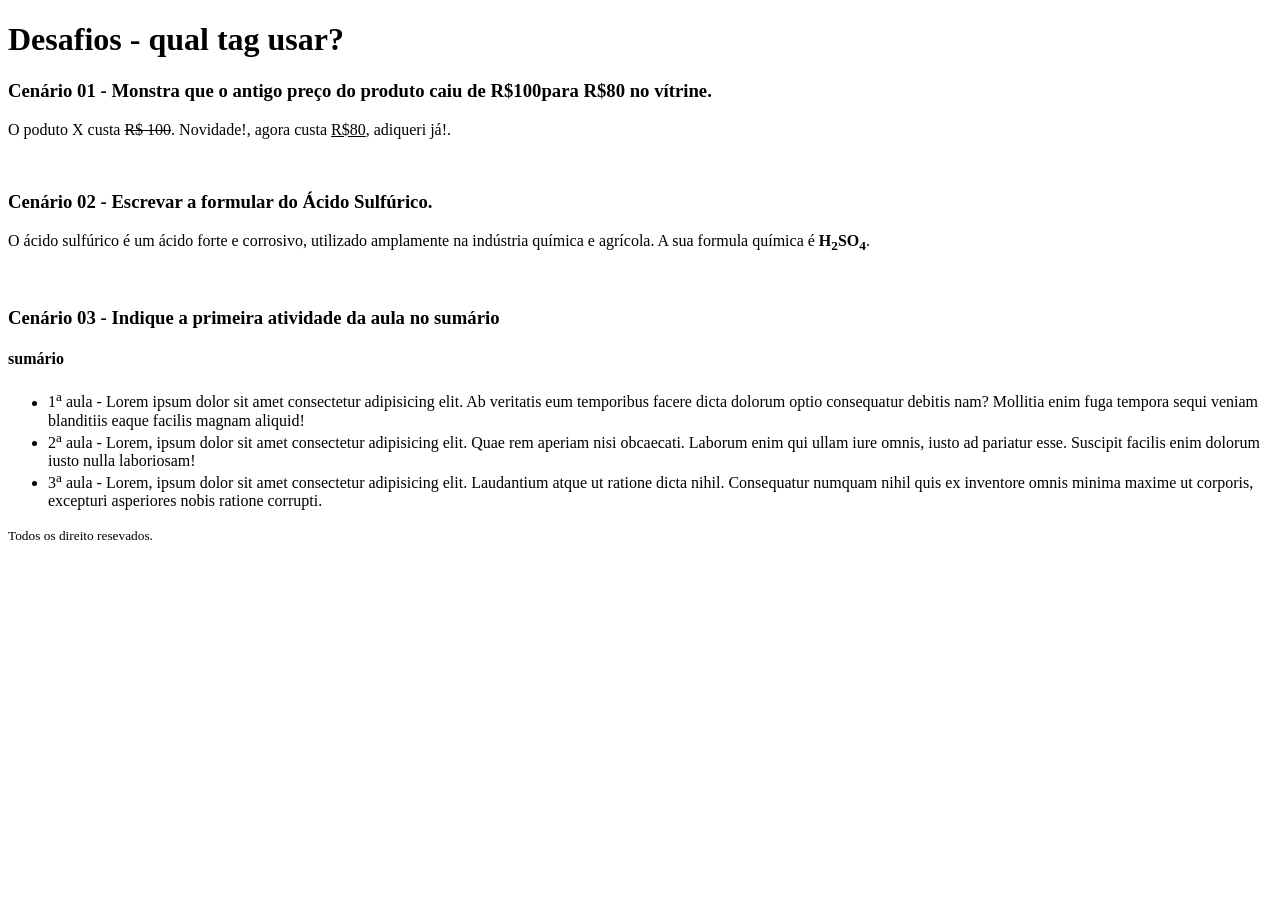
<file: html/desafio05/index.html>
<!DOCTYPE html>
<html lang="pt-br">
<head>
    <meta charset="UTF-8">
    <meta name="viewport" content="width=device-width, initial-scale=1.0">
    <title>Desafios</title>
</head>
<body>
    <header>
    <h1>Desafios - qual tag usar?</h1>
    </header>
    <p>
       <h3>
        <strong>Cenário 01</strong> - Monstra que o antigo preço do produto caiu de R$100para R$80 no vítrine.
       </h3>
    </p>
    <p>
        O poduto X custa <del>R$ 100</del>. Novidade!, agora custa <ins>R$80</ins>, adiqueri já!.
    </p><br>

    <p>
       <h3>
         <strong>Cenário 02</strong> - Escrevar a formular do Ácido Sulfúrico.
       </h3>
    </p>
    <p>
        O ácido sulfúrico é um ácido forte e corrosivo, utilizado amplamente na indústria química e agrícola. A sua formula química é <b>H<sub>2</sub>SO<sub>4</sub></b>.
    </p><br>

    <p>
        <h3><strong>Cenário 03</strong> - Indique a primeira atividade da aula no sumário</h3>
    </p>
    <p>
        <h4>sumário</h4>
        <ul>
            <li>
                1<sup>a</sup> aula - Lorem ipsum dolor sit amet consectetur adipisicing elit. Ab veritatis eum temporibus facere dicta dolorum optio consequatur debitis nam? Mollitia enim fuga tempora sequi veniam blanditiis eaque facilis magnam aliquid!
            </li>
            <li>
               2<sup>a</sup> aula - Lorem, ipsum dolor sit amet consectetur adipisicing elit. Quae rem aperiam nisi obcaecati. Laborum enim qui ullam iure omnis, iusto ad pariatur esse. Suscipit facilis enim dolorum iusto nulla laboriosam!
            </li>
            <li>
               3<sup>a</sup> aula - Lorem, ipsum dolor sit amet consectetur adipisicing elit. Laudantium atque ut ratione dicta nihil. Consequatur numquam nihil quis ex inventore omnis minima maxime ut corporis, excepturi asperiores nobis ratione corrupti.
            </li>
        </ul>
    </p>
<footer>
    <small>Todos os direito resevados.</small>
</footer>
</body>
</html>
</file>
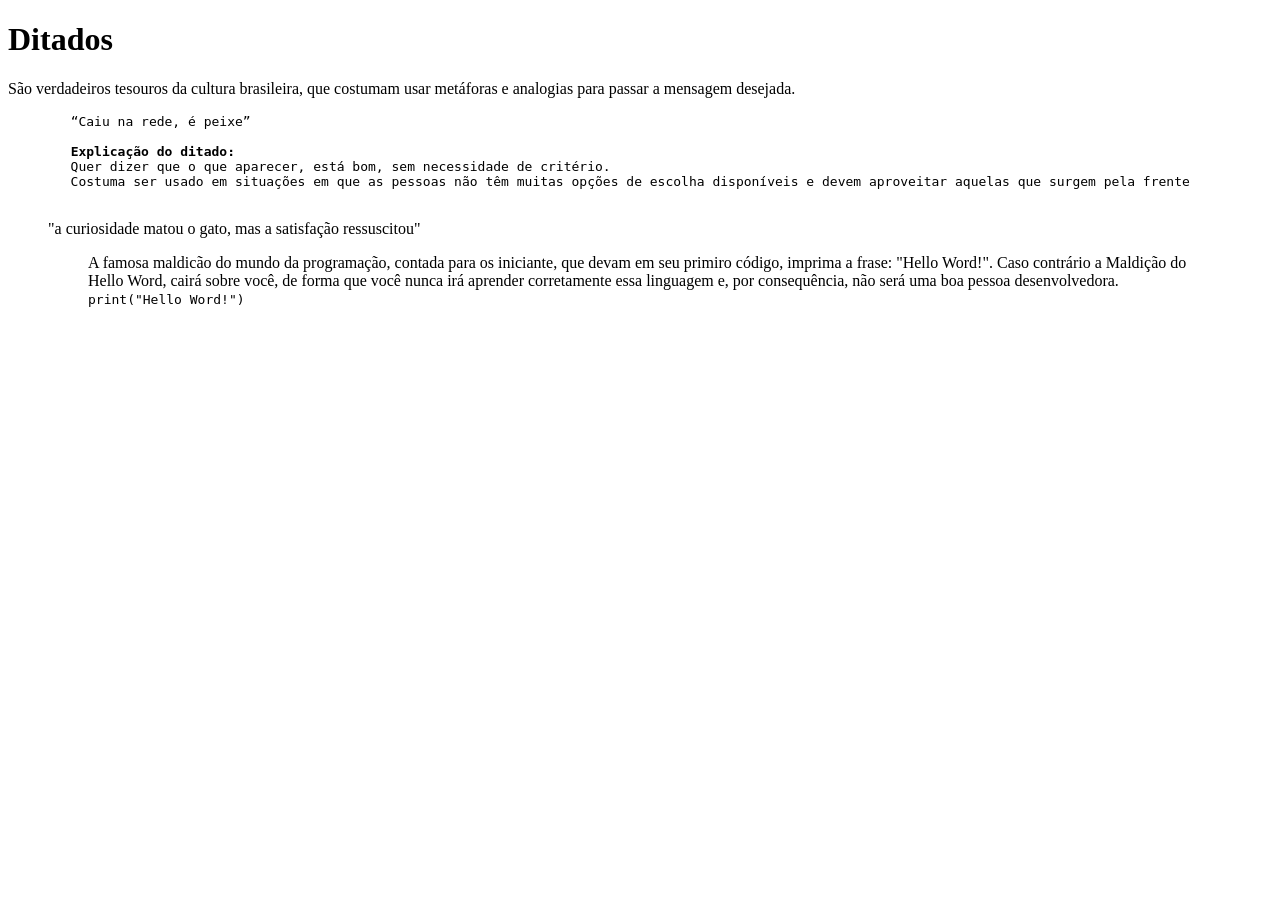
<file: html/desafio06/index.html>
<!DOCTYPE html>
<html lang="pt-br"><head>
    <meta http-equiv="Content-Type" content="text/html; charset=UTF-8">
    <meta name="viewport" content="width=device-width, initial-scale=1.0">
    <title>citações</title>
</head>
<body>
    <h1>Ditados</h1>
    <p>
        São verdadeiros tesouros da cultura brasileira, que costumam usar metáforas e analogias para passar a mensagem desejada.
       <pre>
        <q cite="./citações_files/saved_resource">Caiu na rede, é peixe</q>

        <strong>Explicação do ditado:</strong>
        Quer dizer que o que aparecer, está bom, sem necessidade de critério.
        Costuma ser usado em situações em que as pessoas não têm muitas opções de escolha disponíveis e devem aproveitar aquelas que surgem pela frente
        </pre>
    </p>
    <p>
        <blockquote cite="https://pt.wikipedia.org/wiki/A_curiosidade_matou_o_gato">"a <abbh title="desejo intenso de ver, ouvir, conhecer, experimentar algo">curiosidade</abbh> matou o gato, mas a satisfação ressuscitou"<blockquote>
    </p>
    
    <p>
        A famosa maldicão do mundo da programação, contada para os iniciante, que devam em seu primiro código, imprima a frase: "Hello Word!". Caso contrário a Maldição do Hello Word, cairá sobre você, de forma que você nunca irá aprender corretamente essa linguagem e, por consequência, não será uma boa pessoa desenvolvedora.<br>
        <code>print("Hello Word!")</code>
    </p>
</body>
</html
</file>
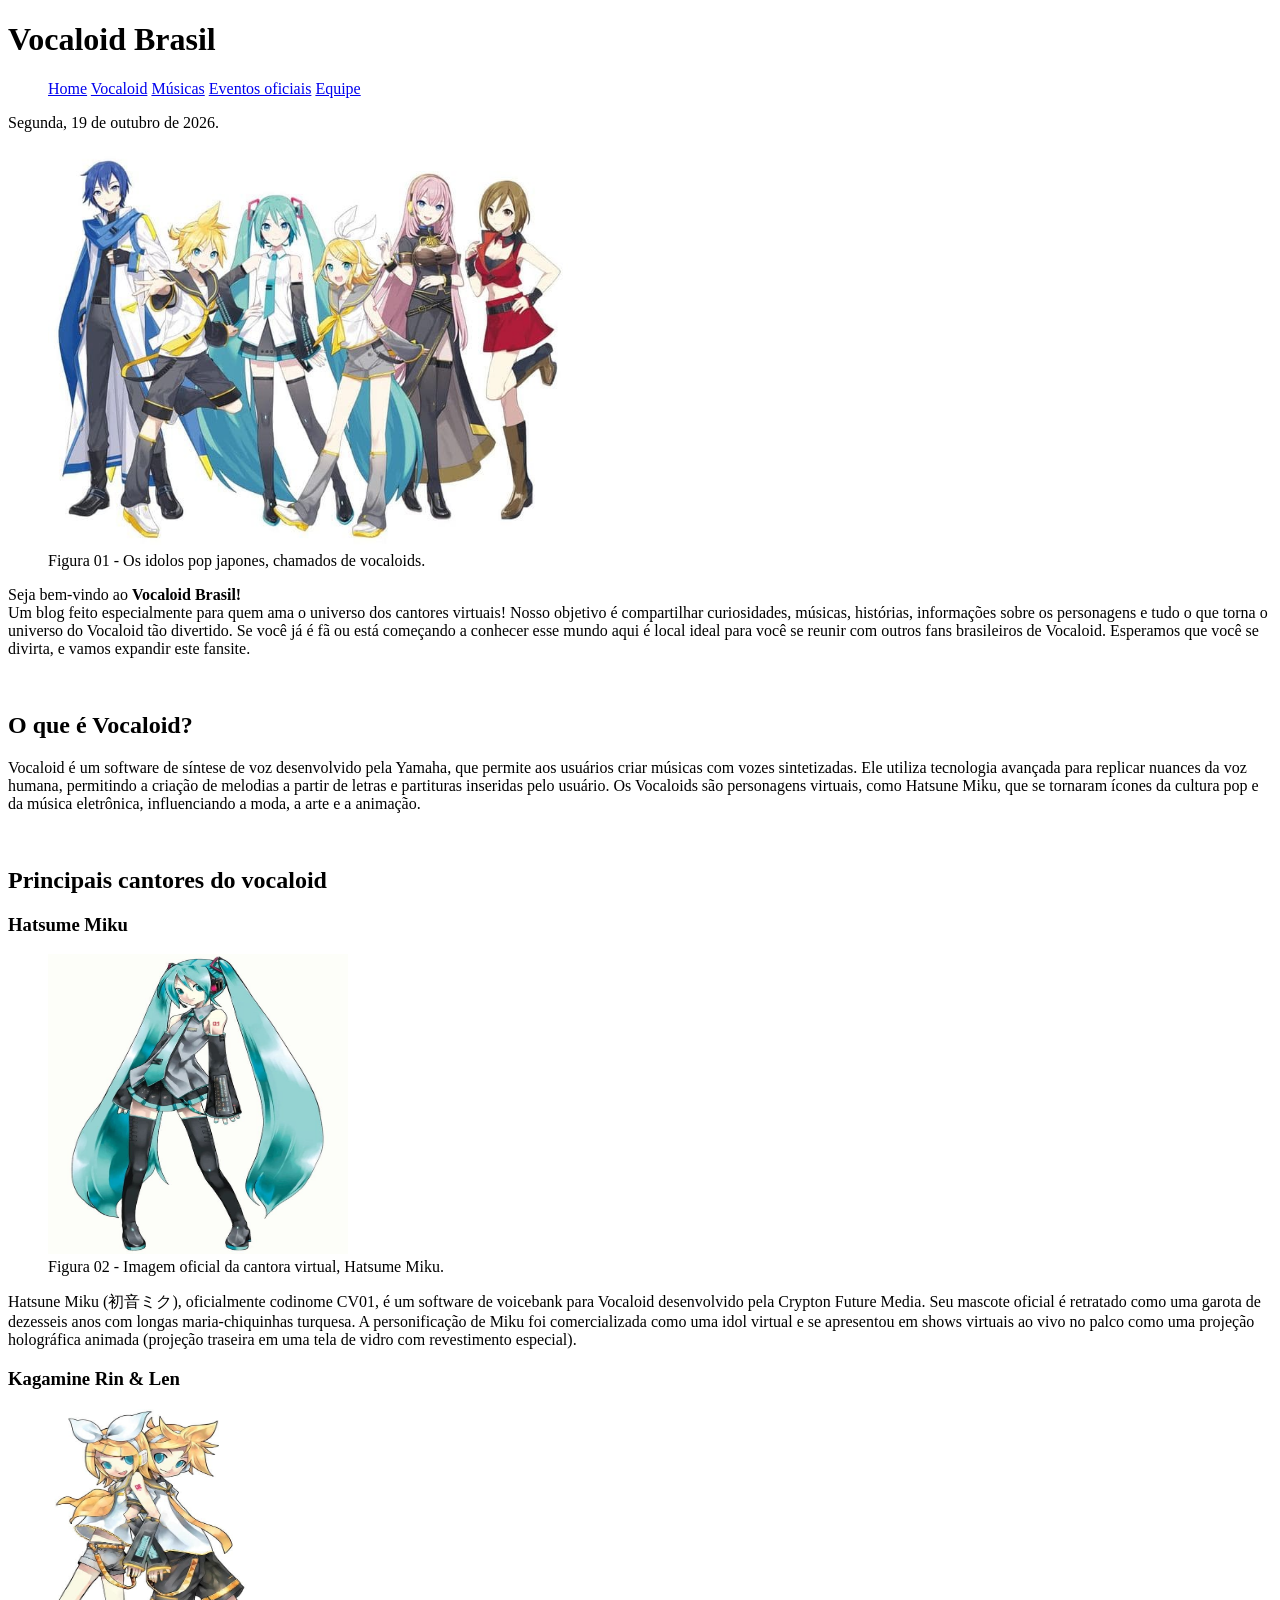
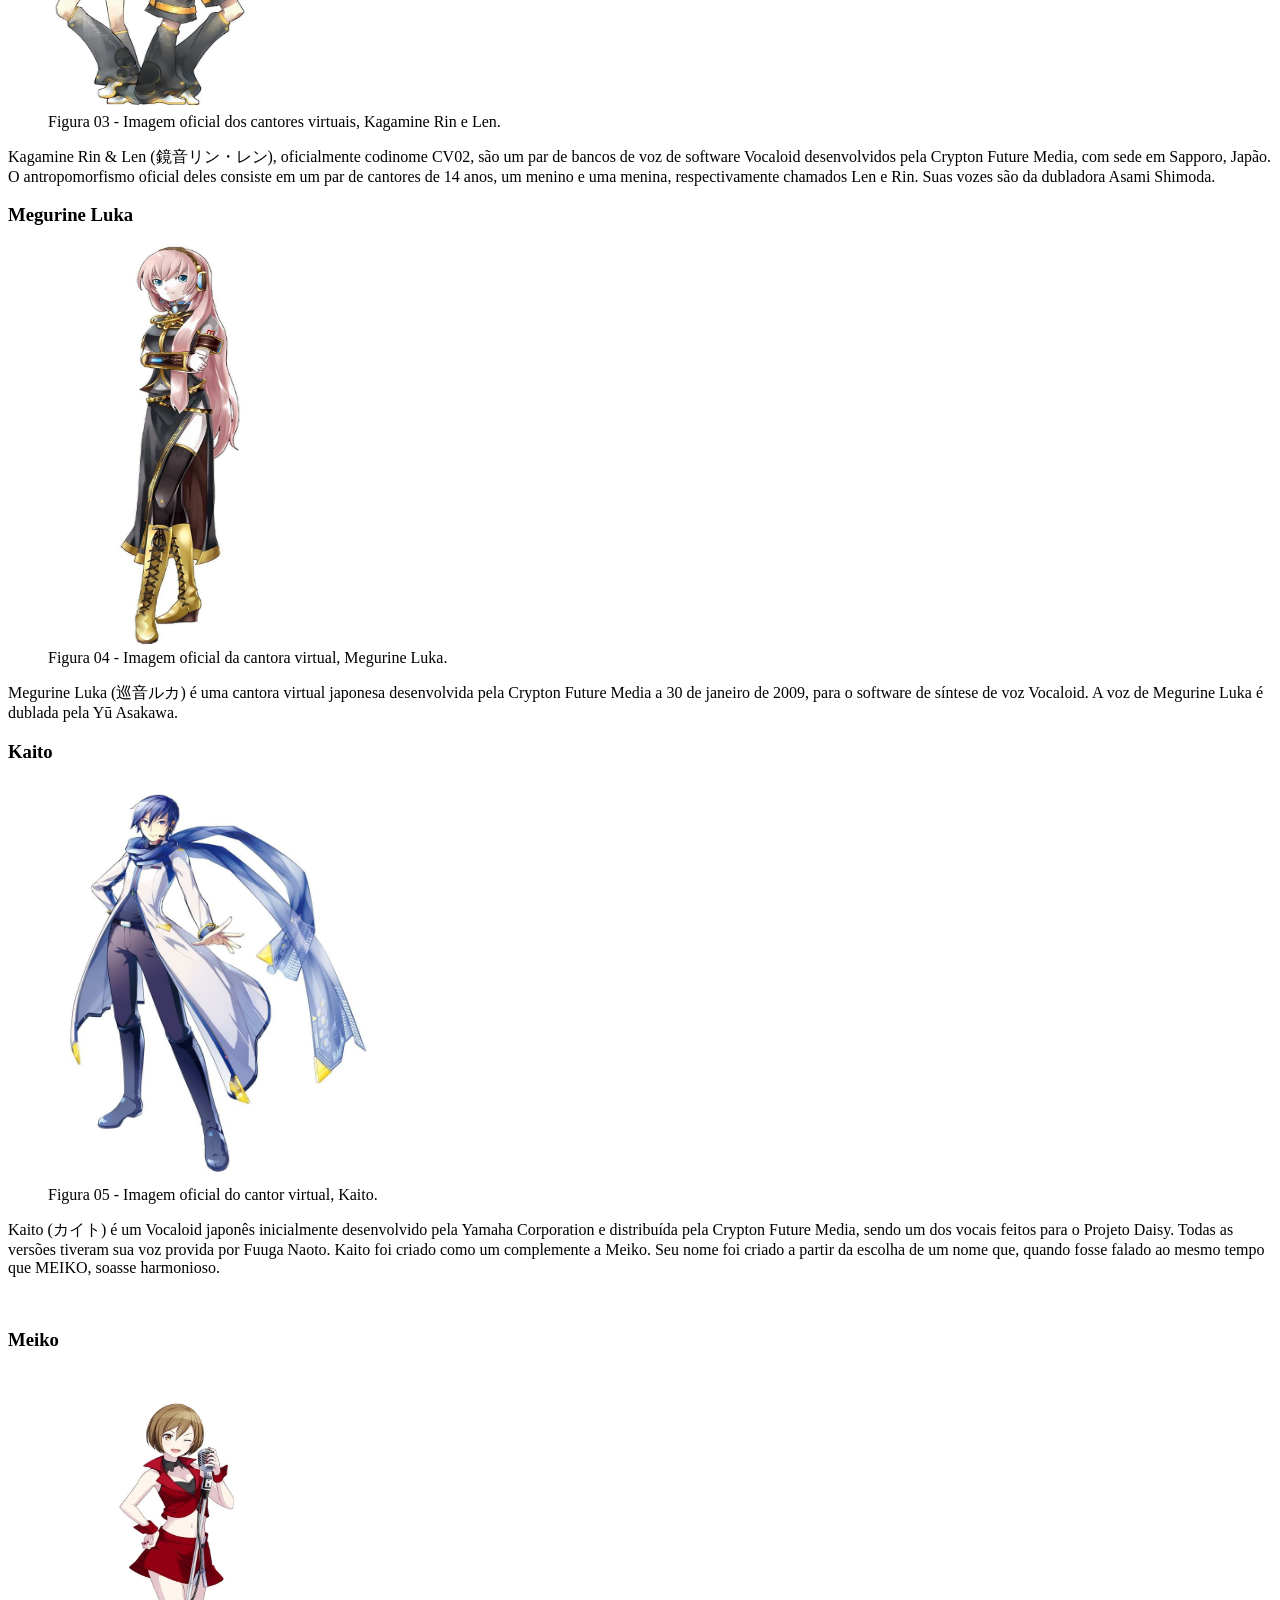
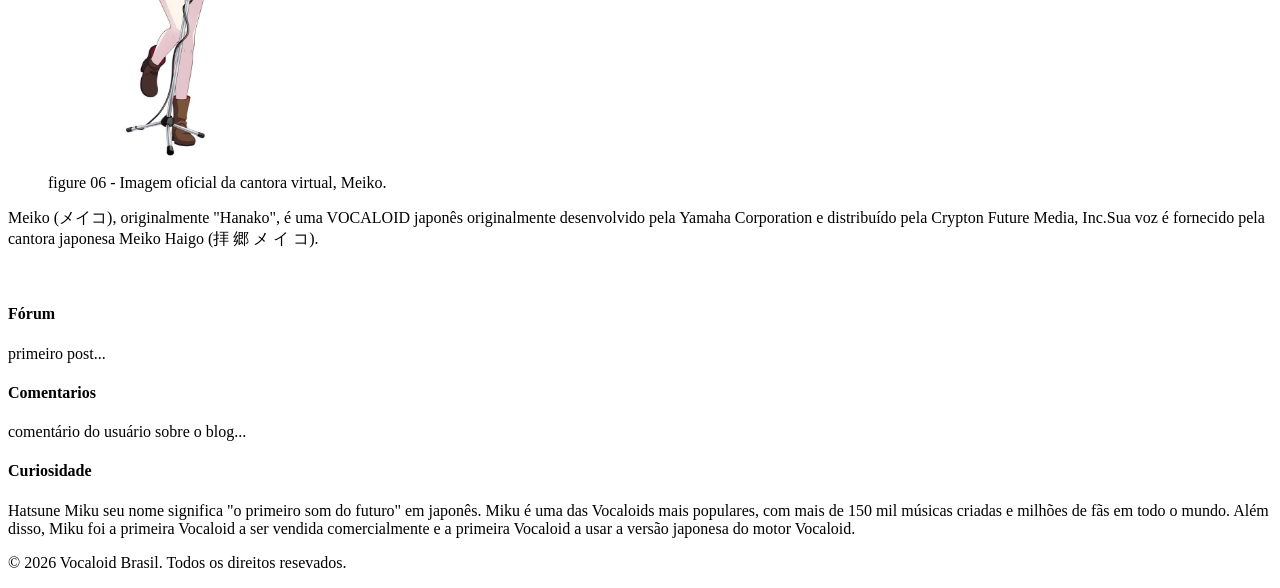
<file: html/desafio07/index.html>
<!DOCTYPE html>
<html lang="pt-br">
<head>
    <meta charset="UTF-8">
    <meta name="viewport" content="width=device-width, initial-scale=1.0">
    <title>blog</title>
    <link rel="shortcut icon" href="favicon.ico" type="image/x-icon">
</head>
<body>

    <header>
    <h1>Vocaloid Brasil</h1>
     <nav>
         <ul>
            <a href="home">Home</a>
            <a href="personagens">Vocaloid</a>
            <a href="music">Músicas</a>
            <a href="eventos">Eventos oficiais</a>
            <a href="team">Equipe</a>
         </ul>
     </nav>
    </header>
    
    <main>

        <section id="introducao">
            <time datetime="2026-10-19">Segunda, 19 de outubro de 2026.</time>
            <br>
            <figure>
                <img src="turmavocaloid.jpg" alt="personagens Principais do vocaloid" width="520" height="400">
                <figcaption>Figura 01 - Os idolos pop japones, chamados de vocaloids.</figcaption>
            </figure>

            <p>
              Seja bem-vindo ao <strong>Vocaloid Brasil!</strong>
            <br>
             Um blog feito especialmente para quem ama o universo dos cantores virtuais! Nosso objetivo é compartilhar curiosidades, músicas, histórias, informações sobre os personagens e tudo o que torna o universo do Vocaloid tão divertido. Se você já é fã ou está começando a conhecer esse mundo aqui é local ideal para você se reunir com outros fans brasileiros de Vocaloid. Esperamos que você se divirta, e vamos expandir este fansite. 
            </p>
             <br>
            <h2>O que é Vocaloid?</h2>
             <p>
                Vocaloid é um software de síntese de voz desenvolvido pela Yamaha, que permite aos usuários criar músicas com vozes sintetizadas. Ele utiliza tecnologia avançada para replicar nuances da voz humana, permitindo a criação de melodias a partir de letras e partituras inseridas pelo usuário. Os Vocaloids são personagens virtuais, como Hatsune Miku, que se tornaram ícones da cultura pop e da música eletrônica, influenciando a moda, a arte e a animação.
             </p>
             <br>
        </section>

        <section id="cantores">
           <h2>Principais cantores do vocaloid</h2>
           <h3>Hatsume Miku</h3>
           <figure>
             <img src="miku.jpg" alt="miku Hatsume" width="300" height="300">
             <figcaption>Figura 02 - Imagem oficial da cantora virtual, Hatsume Miku.</figcaption>
           </figure>
         
           <p>
              Hatsune Miku (初音ミク), oficialmente codinome CV01, é um software de voicebank para Vocaloid desenvolvido pela Crypton Future Media. Seu mascote oficial é retratado como uma garota de dezesseis anos com longas maria-chiquinhas turquesa. A personificação de Miku foi comercializada como uma idol virtual e se apresentou em shows virtuais ao vivo no palco como uma projeção holográfica animada (projeção traseira em uma tela de vidro com revestimento especial).
           </p>

           <h3>Kagamine Rin & Len</h3>
           <figure>
               <img src="len&rin.jpg" alt="len & rin" width="200" height="300">
               <figcaption>Figura 03 - Imagem oficial dos cantores virtuais, Kagamine Rin e Len.</figcaption>
           </figure>
           <p>
              Kagamine Rin & Len (鏡音リン・レン), oficialmente codinome CV02, são um  par de bancos de voz de software Vocaloid desenvolvidos pela Crypton Future Media, com sede em Sapporo, Japão. O antropomorfismo oficial deles consiste em um par de cantores de 14 anos, um menino e uma menina, respectivamente chamados Len e Rin. Suas vozes são da dubladora Asami Shimoda.
           </p>

           <h3>Megurine Luka</h3>
               <figure>
                 <img src="luka.jpg" alt="" width="280" height="400">
                 <figcaption> Figura 04 - Imagem oficial da cantora virtual, Megurine Luka.</figcaption>
               </figure>
           
           <p>
              Megurine Luka (巡音ルカ) é uma cantora virtual japonesa desenvolvida pela Crypton Future Media a 30 de janeiro de 2009, para o software de síntese de voz Vocaloid. A voz de Megurine Luka é dublada pela Yū Asakawa.
            </p>

           <h3>Kaito</h3>
              <figure>
                 <img src="Kaito (1).jpg" alt="" width="330" height="400">
                 <figcaption>Figura 05 - Imagem oficial do cantor virtual, Kaito.</figcaption>
              </figure>

           <p>
              Kaito (カイト) é um Vocaloid japonês inicialmente desenvolvido pela Yamaha Corporation e distribuída pela Crypton Future Media, sendo um dos vocais feitos para o Projeto Daisy. Todas as versões tiveram sua voz provida por Fuuga Naoto. Kaito foi criado como um complemente a Meiko. Seu nome foi criado a partir da escolha de um nome que, quando fosse falado ao mesmo tempo que MEIKO, soasse harmonioso.
            </p>
           <br>

           <h3>Meiko</h3>
             <figure>
                <img src="MEIKO (1).jpg" alt="" width="250" height="400">
                <figcaption>figure 06 - Imagem oficial da cantora virtual, Meiko.</figcaption>
             </figure>
           
           <p>
            Meiko (メイコ), originalmente "Hanako", é uma VOCALOID japonês originalmente desenvolvido pela Yamaha Corporation e distribuído pela Crypton Future Media, Inc.Sua voz é fornecido pela cantora japonesa Meiko Haigo (拝 郷 メ イ コ).
           </p>
           <br>
        </section>

        <article id="forum">
            <h4>Fórum</h4>
            <p>
                primeiro post...
            </p>
        </article>

        <article id="comentario">
         <h4>Comentarios</h4>
            <p>
               comentário do usuário sobre o blog...
            </p>
        </article>

        <aside>
           <h4>Curiosidade</h4>
           <P>
              Hatsune Miku seu nome significa "o primeiro som do futuro" em japonês. Miku é uma das Vocaloids mais populares, com mais de 150 mil músicas criadas e milhões de fãs em todo o mundo. Além disso, Miku foi a primeira Vocaloid a ser vendida comercialmente e a primeira Vocaloid a usar a versão japonesa do motor Vocaloid.
           </P>
        </aside>

    </main>

    <footer>
        <p>
        &copy; 2026 Vocaloid Brasil. Todos os direitos resevados.
        </p>
    </footer>
</body>
</html>
</file>
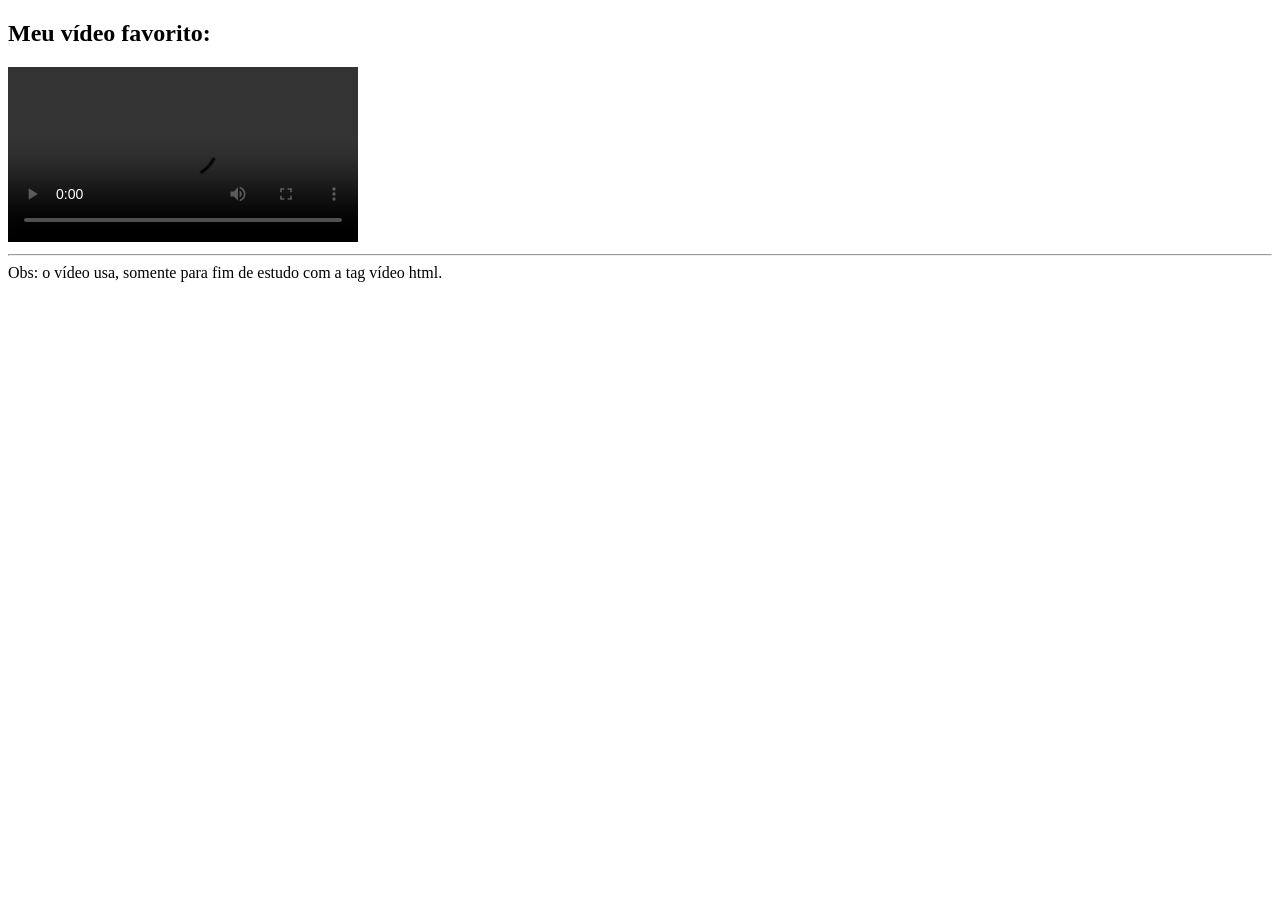
<file: html/desafio08/index.html>
<!DOCTYPE html>
<html lang="pt-br">
<head>
    <meta charset="UTF-8">
    <meta name="viewport" content="width=device-width, initial-scale=1.0">
    <title>tag video</title>
</head>
<body>
    <main>
    <section>
      <h1>Meu vídeo favorito:</h1>
      <video controls autoplay loop width="350">
       <source src="c:\Users\sabri\OneDrive\Documentos\midia\miku dançando.mp4">
        Seu navegador não suporta a reprodução de vídeos.
      </video>
      <hr>
    </main>

    <footer>
      Obs: o vídeo usa, somente para fim de estudo com a tag vídeo html.
    </footer>
</body>
</html>
</file>
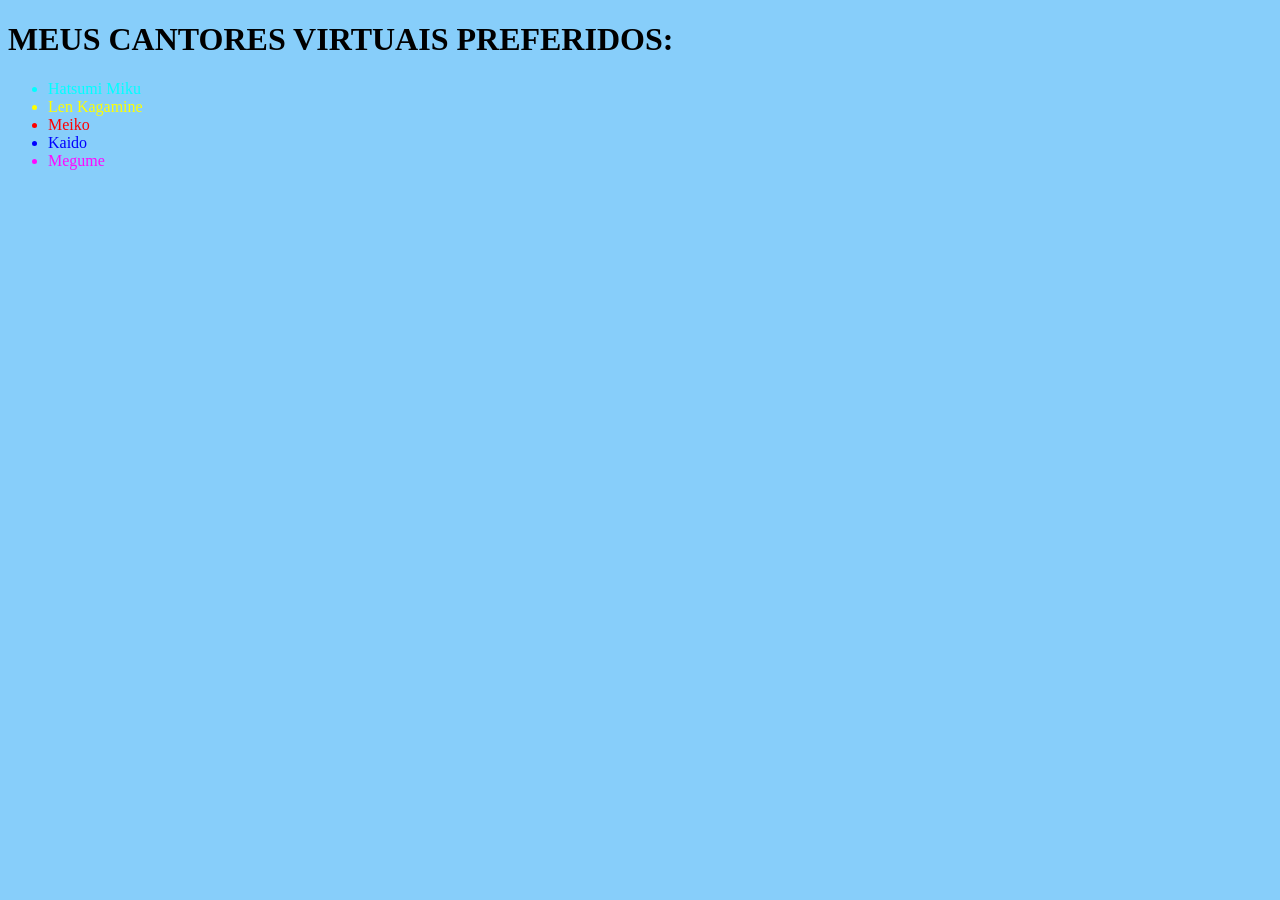
<file: html/desafio09/index.html>
<!DOCTYPE html>
<html lang="pt-br">
<head>
    <meta charset="UTF-8">
    <meta name="viewport" content="width=device-width, initial-scale=1.0">
    <title>Testando css inline</title>
</head>
<body style="background-color: lightskyblue;">
    <h1 style="text-transform: uppercase;">Meus cantores virtuais preferidos:</h1>
    <p>
        <ul>
            <li style="color:aqua;">Hatsumi Miku</li>
            <li style="color:yellow;">Len Kagamine</li>
            <li style="color:red;">Meiko</li>
            <li style="color:blue;">Kaido</li>
            <li style="color:rgb(255, 9, 255)">Megume</li>
        </ul>
    </p>
</body>
</html>
</file>
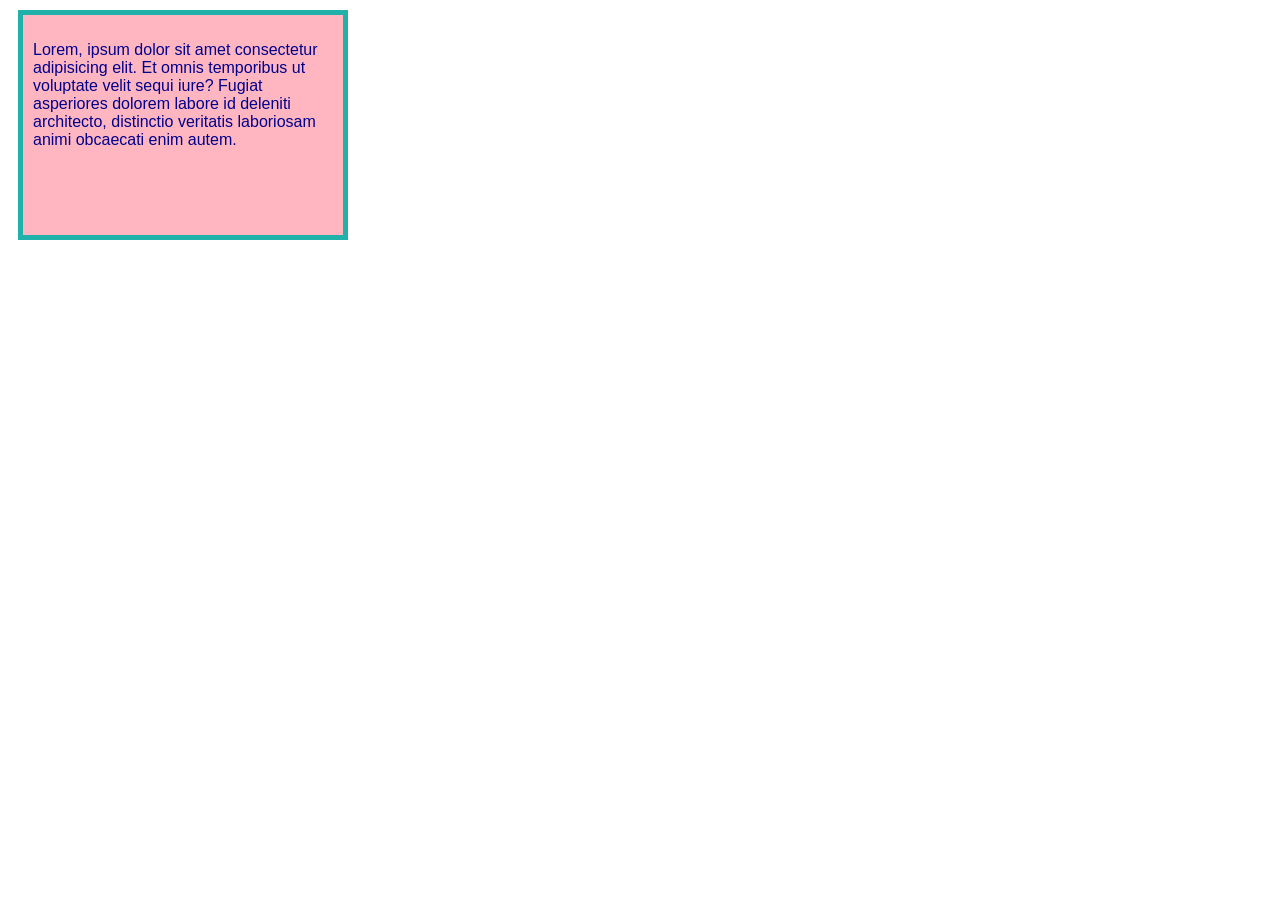
<file: html/desafio11/index.html>
<!DOCTYPE html>
<html lang="pt-br">
<head>
    <meta charset="UTF-8">
    <meta name="viewport" content="width=device-width, initial-scale=1.0">
    <title>box model</title>
    <style>
        section{
            width: 300px;
            height: 200px;
            background-color: lightpink;
            border: 5px solid  lightseagreen;
            padding: 10px;
            margin: 10px;
            font-family: 'Franklin Gothic Medium', 'Arial Narrow', Arial, sans-serif;
            color: darkblue;
            
        }
    </style>
</head>
<body>
    <header>
      <section> <p>Lorem, ipsum dolor sit amet consectetur adipisicing elit. Et omnis temporibus ut voluptate velit sequi iure? Fugiat asperiores dolorem labore id deleniti architecto, distinctio veritatis laboriosam animi obcaecati enim autem.</p>
      </section>
    </header>
</body>
</html>
</file>
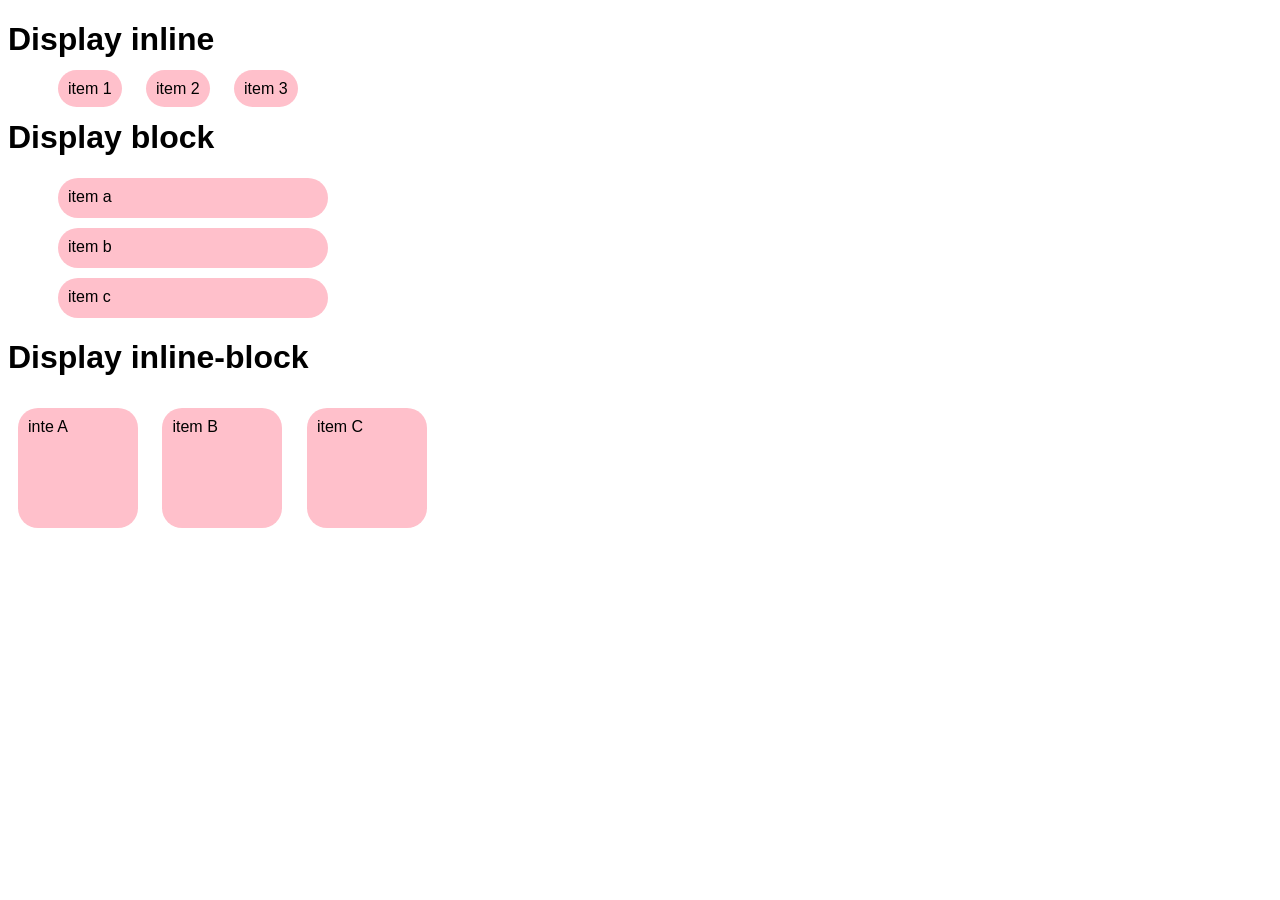
<file: html/desafio10/display.html>
<!DOCTYPE html>
<html lang="en">
<head>
    <meta charset="UTF-8">
    <meta name="viewport" content="width=device-width, initial-scale=1.0">
    <title>box model</title>
    <link rel="stylesheet" href="style.css">
</head>
<body>
    <h1>Display inline</h1>
        <ul>
            <li>item 1</li>
            <li>item 2</li>
            <li>item 3</li>
        </ul>

    <h1>Display block</h1>
        <ol>
            <li>item a</li>
            <li>item b</li>
            <li>item c</li>
        </ol>
   
    
    <div>
    <h1>Display inline-block</h1>
        <li>inte A</li>
        <li>item B</li>
        <li>item C</li>
    </div>
</body>
</html>
</file>
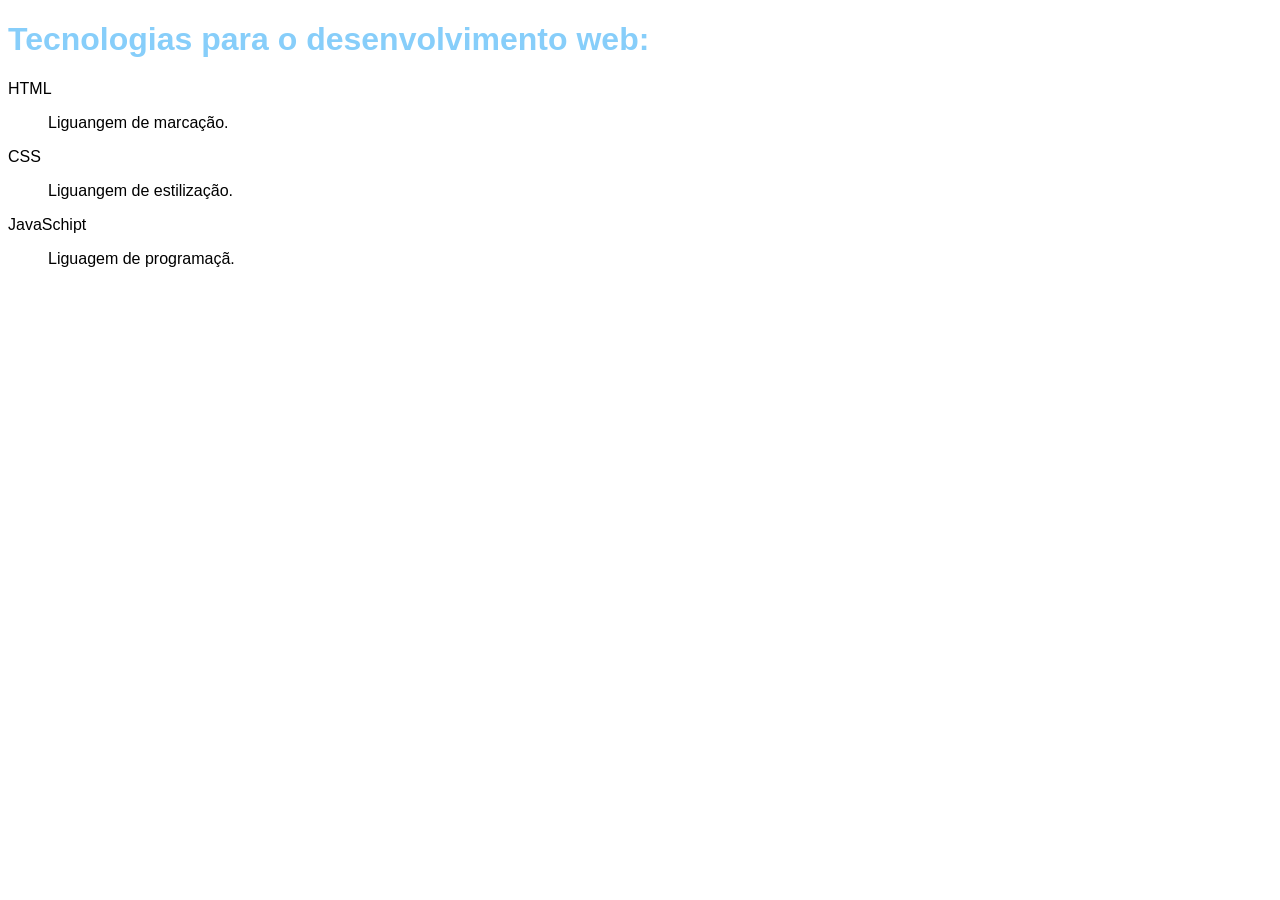
<file: html/Exercicio add/lista.html>
<!DOCTYPE html>
<html lang="en">
<head>
    <meta charset="UTF-8">
    <meta name="viewport" content="width=device-width, initial-scale=1.0">
    <title>Lista de definicao</title>
    <style>
        *{
            font-family: Arial, Helvetica, sans-serif;
        }
        h1{
            color:lightskyblue;
        }
    </style>
</head>
<body>
    <h1>Tecnologias para o desenvolvimento web:</h1>
    <dt>
        <dl>HTML</dl>
        <dd>Liguangem de marcação.</dd>
        <dl>CSS</dl>
        <dd>Liguangem de estilização.</dd>
        <dl>JavaSchipt</dl>
        <dd>Liguagem de programaçã.</dd>
    </dt>
</body>
</html>
</file>
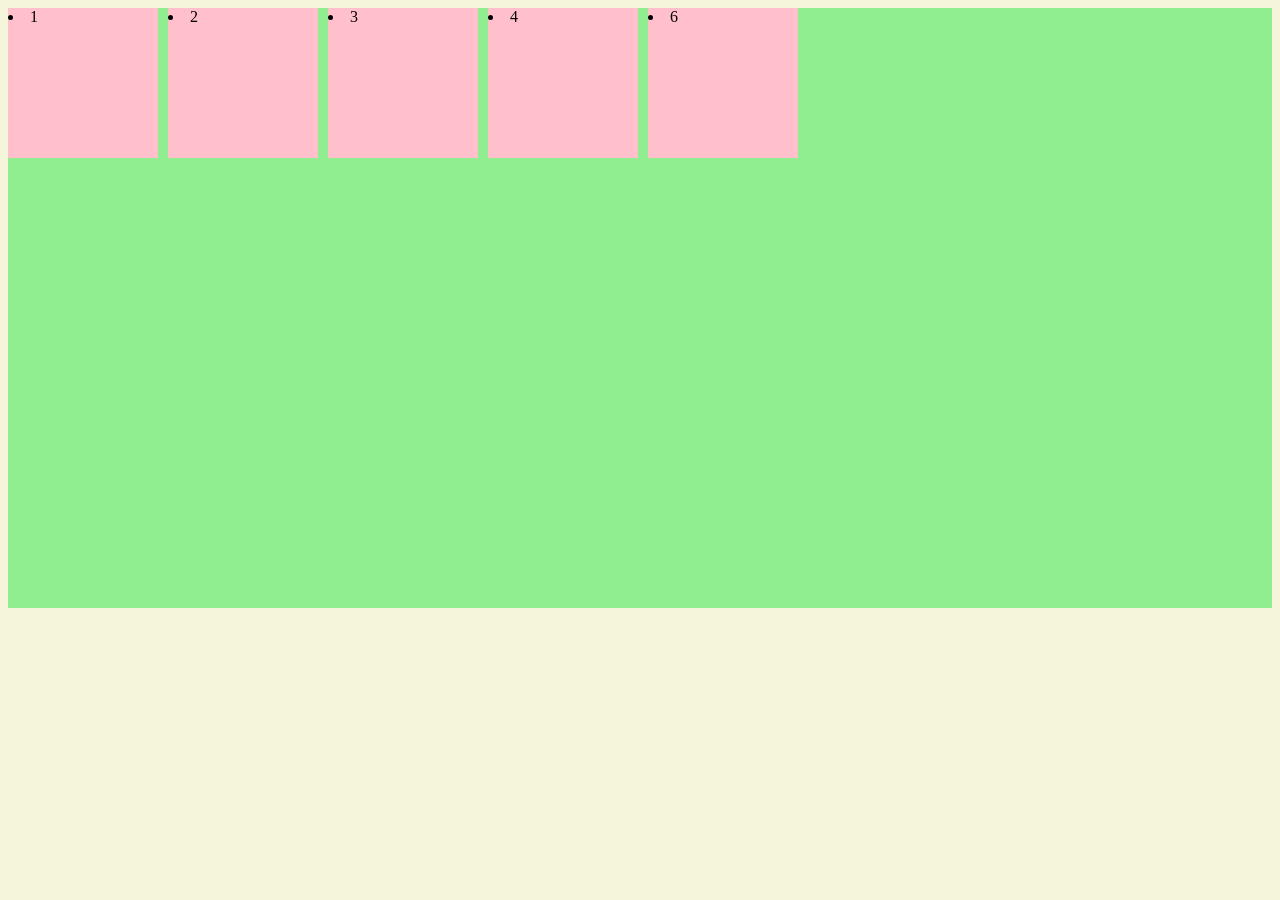
<file: html/desafio10/desafio10.1/flex.html>
<!DOCTYPE html>
<html lang="pt-br">
<head>
    <meta charset="UTF-8">
    <meta name="viewport" content="width=device-width, initial-scale=1.0">
    <title>flex box</title>
    <link rel="stylesheet" href="style.css">
</head>
<body>
    <div class="conteine">
        <div class="item"><li>1</li></div>
        <div class="item"><li>2</li></div>
        <div class="item"><li>3</li></div>
        <div class="item"><li>4</li></div>
        <div class="item"><li>6</li></div>
    </div> 
</body>
</html>
</file>
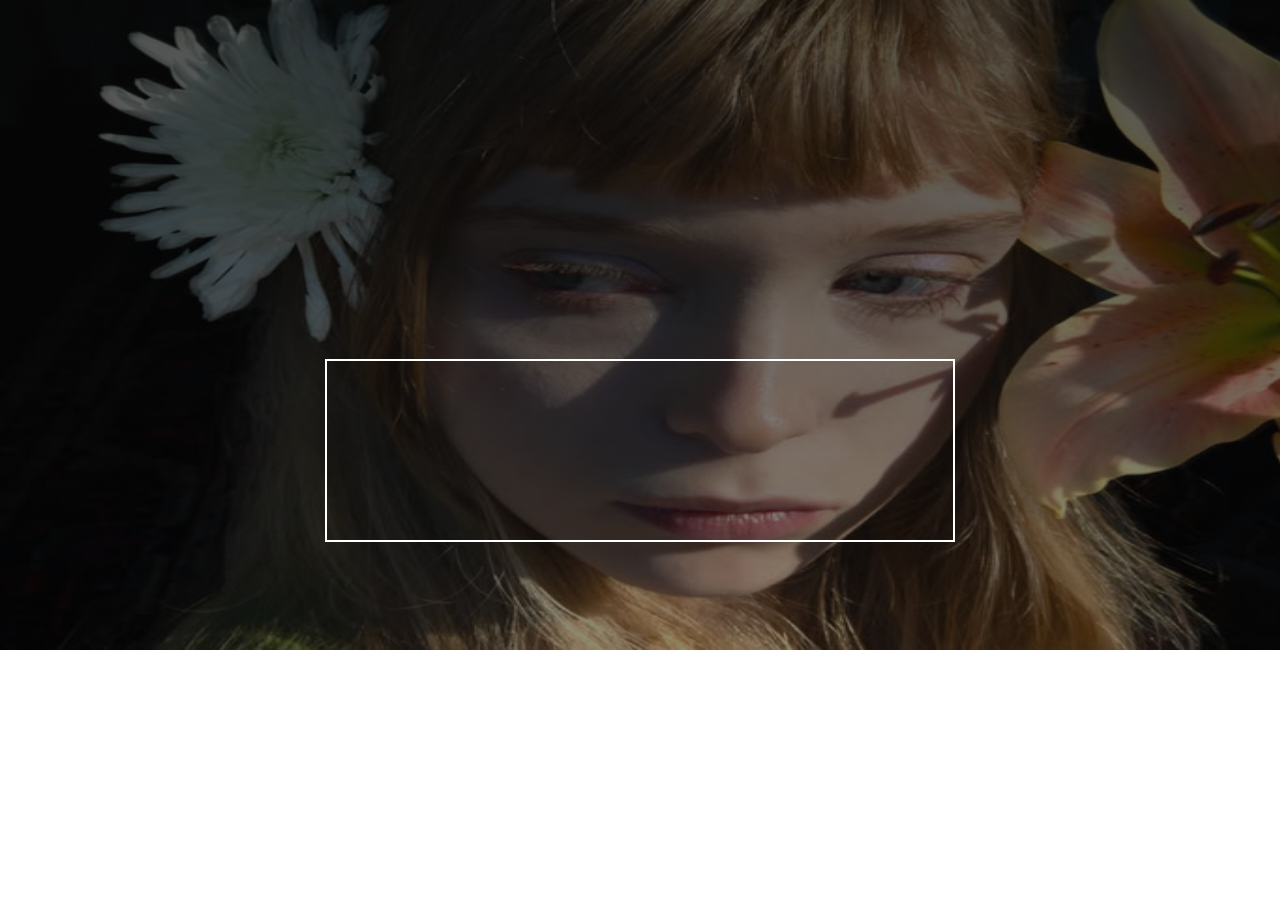
<file: html/Exercicio add/01 - efeito Vidro/EfeitoV.html>
<!DOCTYPE html>
<html lang="en">
<head>
    <meta charset="UTF-8">
    <meta name="viewport" content="width=device-width, initial-scale=1.0">
    <title>Efeito Vidro</title>
   <link rel="stylesheet" href="style.css">
</head>
<body>
   <div class="container">
       <div class="text">
           <h1>Reflexão</h1>
           <br>
           <q>A beleza da vida está em suas falhas. Você aprende a lidar com os problemas, tornando-se mais forte a cada dia. Não se esqueça de quem você é e siga o seu coração.</q>
       </div>
   </div>
</body>
</html>
</file>
<file: html/desafio10/style.css>
*{
        font-family: Arial, Helvetica, sans-serif;
 }

 li{
        display: inline;
        background-color: pink;
        border-radius: 20px;
        margin: 10px;
        padding: 10px;
}
    
ol > li{
        display: block;
        background-color:pink;
        border-radius: 20px;
        margin: 10px;
        padding: 10px;
        width: 250px;
        height: 20px;
 }

div > li{
        display:inline-block;
        background-color: pink;
        margin: 10px;
        padding: 10px;
        width: 100px;
        height: 100px;
}
</file>
<file: html/desafio10/desafio10.1/style.css>
body{
    background-color: beige;
}

.conteine{
    display: flex;
    background-color: lightgreen;
    height: 600px;
    gap: 10px;
    flex-direction: row;
    flex-wrap: wrap;
}

.item{
    background-color: pink;
    width: 150px;
    height: 150px;
}
</file>
<file: html/Exercicio add/01 - efeito Vidro/style.css>
*{
    margin: 0;
    padding: 0;
    box-sizing: border-box;
    font-family: 'Lucida Sans', 'Lucida Sans Regular', 'Lucida Grande', 'Lucida Sans Unicode', Geneva, Verdana, sans-serif;
}

body{
    display: flex;
    align-items: center;
    justify-content: center;
    width: 100%;
    min-height: 100vh; 
    background-image: linear-gradient(rgb(7,7,7,0.711),  rgb(7, 7, 7, 0.451)), url(img0.jpg);
    background-size: 1380px 650px;
    background-repeat: no-repeat;
}

.container{
     width: 100%;
     max-width: 630px;
     background-color: transparent;
     border: 2px solid #fff;
     padding: 35px;
     backdrop-filter: blur(0px); /*efeito vidro*/
     overflow: hidden;
     transition: backdrops-filter 0.5s;
}

.text{
    color: white;
    position: relative;
    top: 200px;
    transition: top 1s;
}

.container:hover .text{
    top: 0;
}

.container:hover{
    backdrop-filter: blur(10px);
}
</file>
